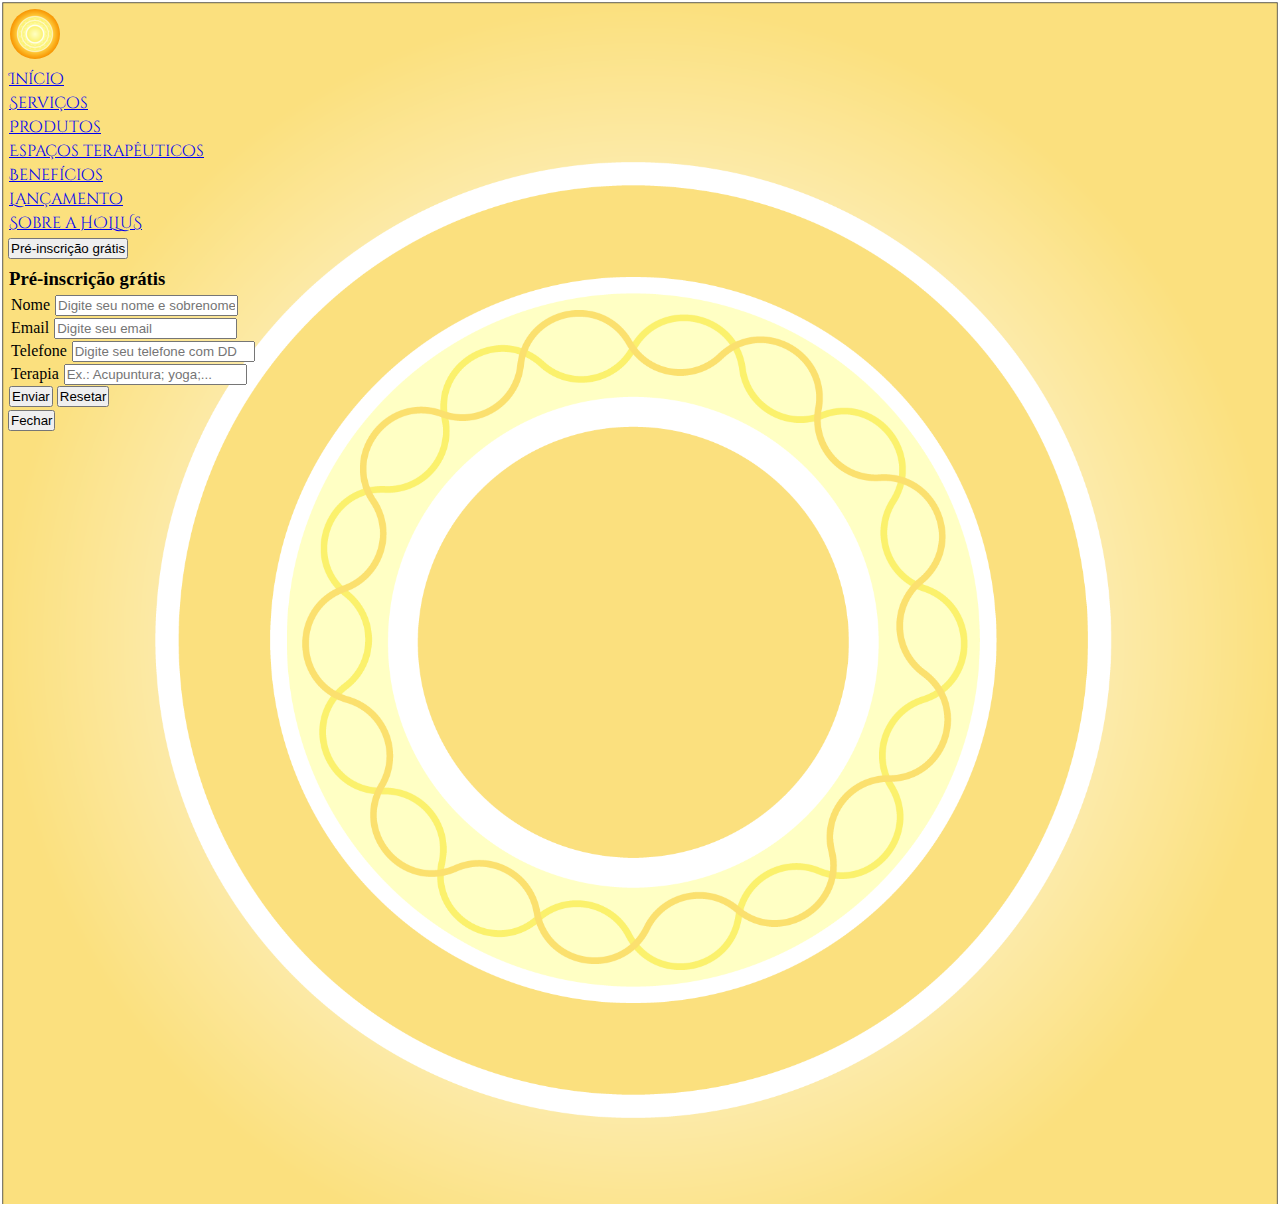
<file: beneficios.html>
<!DOCTYPE html>
<html lang="en">
<head>
    <meta charset="UTF-8">
    <meta http-equiv="X-UA-Compatible" content="IE=edge">
    <meta name="viewport" content="width=device-width, initial-scale=1.0">
    <title>HOLLUS</title>
    <link href="https://cdn.jsdelivr.net/npm/bootstrap@5.3.1/dist/css/bootstrap.min.css" rel="stylesheet" integrity="sha384-4bw+/aepP/YC94hEpVNVgiZdgIC5+VKNBQNGCHeKRQN+PtmoHDEXuppvnDJzQIu9" crossorigin="anonymous">
    <link rel="stylesheet" href="style.css">
</head>
<body>
    <div class="container-fluif m-0 p-0 bg-white" id="pagina">
        <header class="container-fluid m-2 p-2 height-80px" >
            <nav class="navbar navbar-expand-sm bg-warning py-3">
                <div class="container">
                    <ul class="navbar-nav">
                        <li class="navbar-item "><a href="#"><img src="img/hollus logo 50 50.png" height="100%" alt="Logo Hollus" id="logopequena"></a></li>
                        <li class="navbar-item"><a href="index.html" class="nav-link text-white">Início</a></li>
                        <li class="navbar-item"><a href="servicos.html" class="nav-link text-white">Serviços</a></li>
                        <li class="navbar-item"><a href="produtos.html" class="nav-link text-white">Produtos</a></li>
                        <li class="navbar-item"><a href="empresas.html" class="nav-link text-white">Espaços terapêuticos</a></li>
                        <li class="navbar-item"><a href="produtos.html" class="nav-link text-white">Benefícios</a></li>
                        <li class="navbar-item"><a href="produtos.html" class="nav-link text-white">Lançamento</a></li>
                        <li class="navbar-item"><a href="SobreHollus.html" class="nav-link text-white">Sobre a HOLLUS</a></li>                       
                    </ul>
                    <ul class="navbar-nav">
                        <li class="navbar-item"><button class="btn btn-outline text-white border-white" data-bs-toggle="modal" data-bs-target="#popUpLogin">Pré-inscrição grátis</button></li>                        
                    </ul>
                </div>
            </nav>
            <div class="modal" id="popUpLogin">
                <div class="modal-dialog modal-lg modal-dialog-centered">
                    <div class="modal-content">
                        <div class="modal-header d-flex justify-content-center">
                            <h3>Pré-inscrição grátis</h3>
                        </div>
                        <div class="modal-body">
                            <form action="#" method="post">                                
                                <div class="form-group my-3">
                                    <label for="name">Nome</label>
                                    <input type="text" placeholder="Digite seu nome e sobrenome" class="form-control">
                                </div>
                                <div class="form-group my-3">
                                    <label for="email">Email</label>
                                    <input type="email" placeholder="Digite seu email" class="form-control">
                                </div>
                                <div class="form-group my-3">
                                    <label for="tel">Telefone</label>
                                    <input type="number" placeholder="Digite seu telefone com DDD ex.: 61 998765432" class="form-control">
                                </div>
                                <div class="form-group my-3">
                                    <label for="name">Terapia</label>
                                    <input type="text" placeholder="Ex.: Acupuntura; yoga;..." class="form-control">
                                </div>
                                <button type="submit" class="btn btn-success">Enviar</button>
                                <button type="reset" class="btn btn-warning">Resetar</button>
                            </form>
                        </div>
                        <div class="modal-footer">
                            <button class="btn btn-danger" data-bs-dismiss="modal">Fechar</button>
                        </div>
                    </div>
                </div>
            </div>
        </header>
        <main>
</head>
<body>
    
</body>
</html>
</file>
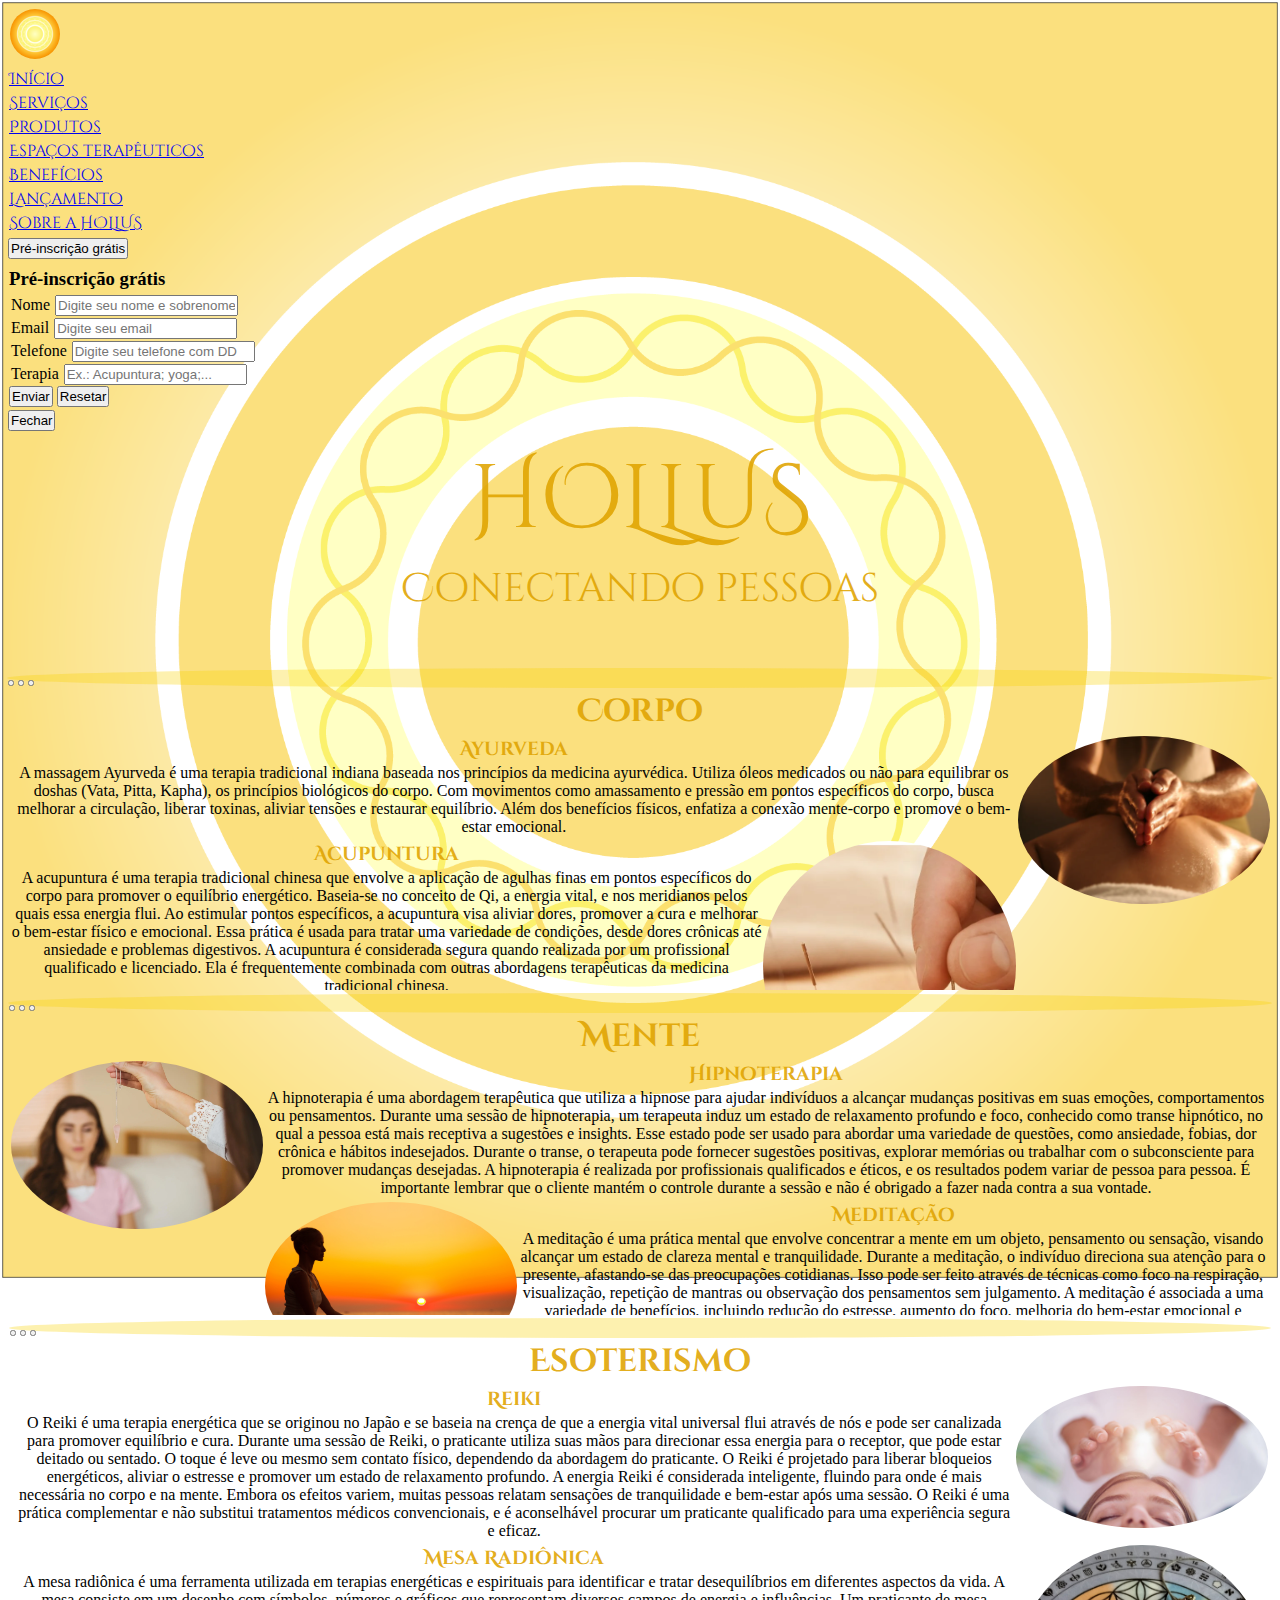
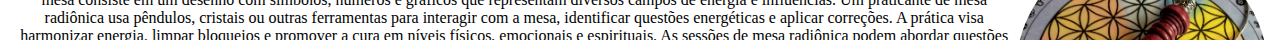
<file: servicos.html>
<!DOCTYPE html>
<html lang="en">
<head>
    <meta charset="UTF-8">
    <meta name="viewport" content="width=device-width, initial-scale=1.0">
    <title>HOLLUS</title>
    <link href="https://cdn.jsdelivr.net/npm/bootstrap@5.3.1/dist/css/bootstrap.min.css" rel="stylesheet" integrity="sha384-4bw+/aepP/YC94hEpVNVgiZdgIC5+VKNBQNGCHeKRQN+PtmoHDEXuppvnDJzQIu9" crossorigin="anonymous">
    <link rel="stylesheet" href="style.css">
</head>
<body>
    <div class="container-fluif m-0 p-0 bg-white" id="pagina">
        <header class="container-fluid m-2 p-2 height-80px" >
            <nav class="navbar navbar-expand-sm bg-warning py-3">
                <div class="container">
                    <ul class="navbar-nav">
                        <li class="navbar-item "><a href="#"><img src="img/hollus logo 50 50.png" height="100%" alt="Logo Hollus" id="logopequena"></a></li>
                        <li class="navbar-item"><a href="index.html" class="nav-link text-white">Início</a></li>
                        <li class="navbar-item"><a href="servicos.html" class="nav-link text-white">Serviços</a></li>
                        <li class="navbar-item"><a href="produtos.html" class="nav-link text-white">Produtos</a></li>
                        <li class="navbar-item"><a href="empresas.html" class="nav-link text-white">Espaços terapêuticos</a></li>
                        <li class="navbar-item"><a href="produtos.html" class="nav-link text-white">Benefícios</a></li>
                        <li class="navbar-item"><a href="produtos.html" class="nav-link text-white">Lançamento</a></li>
                        <li class="navbar-item"><a href="SobreHollus.html" class="nav-link text-white">Sobre a HOLLUS</a></li>                       
                    </ul>
                    <ul class="navbar-nav">
                        <li class="navbar-item"><button class="btn btn-outline text-white border-white" data-bs-toggle="modal" data-bs-target="#popUpLogin">Pré-inscrição grátis</button></li>
                    </ul>
                </div>
            </nav>
            <div class="modal" id="popUpLogin">
                <div class="modal-dialog">
                    <div class="modal-content">
                        <div class="modal-header d-flex justify-content-center">
                            <h3>Pré-inscrição grátis</h3>
                        </div>
                        <div class="modal-body">
                            <form action="#" method="post">                                
                                <div class="form-group my-3">
                                    <label for="name">Nome</label>
                                    <input type="text" placeholder="Digite seu nome e sobrenome" class="form-control">
                                </div>
                                <div class="form-group my-3">
                                    <label for="email">Email</label>
                                    <input type="email" placeholder="Digite seu email" class="form-control">
                                </div>
                                <div class="form-group my-3">
                                    <label for="tel">Telefone</label>
                                    <input type="number" placeholder="Digite seu telefone com DDD ex.: 61 998765432" class="form-control">
                                </div>
                                <div class="form-group my-3">
                                    <label for="name">Terapia</label>
                                    <input type="text" placeholder="Ex.: Acupuntura; yoga;..." class="form-control">
                                </div>
                                <button type="submit" class="btn btn-success">Enviar</button>
                                <button type="reset" class="btn btn-warning">Resetar</button>
                            </form>
                        </div>
                        <div class="modal-footer">
                            <button class="btn btn-danger" data-bs-dismiss="modal">Fechar</button>
                        </div>
                    </div>
                </div>
            </div>
        </header>
        <main>
            <div class="slides" class="container-fluid text-warning display-1 d-flex justify-content-center text-upercase "><dt>HOLLUS</dt>
                <dd>Conectando pessoas</dd></div>
                <div class="spacesection" class="bg-white height: 45px"></div>
            <div >
            <div >
                <div class="carousel slide my-3" id="demo" data-bs-ride="carousel">
                    <!-- INDICADORES -->
                    <div class="carousel-indicators">
                        <button type="button" data-bs-target="#demo" data-bs-slide-to="0" class="active"></button>
                        <button type="button" data-bs-target="#demo" data-bs-slide-to="1"></button>
                        <button type="button" data-bs-target="#demo" data-bs-slide-to="2"></button>
                    </div>
                    <!-- SLIDER -->
                    <div class="carousel-inner" style="height: 300px; overflow: hidden; d-flex flex-row">
                        <h1 class="slides">Corpo</h1>
                        <div class="carousel-item active">
                            <img src="img/terapias/corpo/ayurveda.webp" alt="0" class="d-block" style="width: 20%; border-radius: 80%; float: right;">
                            <div>
                                <h3 class="slides">Ayurveda</h3>
                                <p>A massagem Ayurveda é uma terapia tradicional indiana baseada nos princípios da medicina ayurvédica. Utiliza óleos medicados ou não para equilibrar os doshas (Vata, Pitta, Kapha), os princípios biológicos do corpo. Com movimentos como amassamento e pressão em pontos específicos do corpo, busca melhorar a circulação, liberar toxinas, aliviar tensões e restaurar equilíbrio. Além dos benefícios físicos, enfatiza a conexão mente-corpo e promove o bem-estar emocional.</p>                    
                            </div>
                        </div>                    
                        <div class="carousel-item">
                            <img src="img/terapias/corpo/pele-com-agulhas-de-acupuntura-amp_hero-1.webp" alt="1" class="d-block" style="width: 20%; border-radius: 80%; float: right;">
                            <div>
                                <h3 class="slides">Acupuntura</h3>
                                <p>A acupuntura é uma terapia tradicional chinesa que envolve a aplicação de agulhas finas em pontos específicos do corpo para promover o equilíbrio energético. Baseia-se no conceito de Qi, a energia vital, e nos meridianos pelos quais essa energia flui. Ao estimular pontos específicos, a acupuntura visa aliviar dores, promover a cura e melhorar o bem-estar físico e emocional. Essa prática é usada para tratar uma variedade de condições, desde dores crônicas até ansiedade e problemas digestivos. A acupuntura é considerada segura quando realizada por um profissional qualificado e licenciado. Ela é frequentemente combinada com outras abordagens terapêuticas da medicina tradicional chinesa.</p>
                            </div>
                        </div>                    
                        <div class="carousel-item">
                            <img src="img/terapias/corpo/Terapia-das-Pedras-Quente.jpg" alt="2" class="d-block" style="width: 20%; border-radius: 80%; float: right;">
                            <div>
                                <h3 class="slides">Pedras quentes</h3>
                                <p>A terapia das pedras quentes é uma técnica de massagem terapêutica que envolve o uso de pedras aquecidas colocadas sobre o corpo e também utilizadas para massagem. As pedras, geralmente de basalto, são aquecidas a uma temperatura confortável e colocadas em pontos específicos do corpo para relaxar os músculos e aliviar a tensão. O calor das pedras ajuda a melhorar a circulação sanguínea e a relaxar os tecidos profundos. O terapeuta também utiliza as pedras para realizar movimentos suaves de massagem, combinando o calor com a pressão controlada para proporcionar alívio e relaxamento. Essa terapia é conhecida por promover o relaxamento profundo, aliviar o estresse e melhorar a circulação. É importante procurar um terapeuta treinado para garantir uma experiência segura e eficaz.</p>
                            </div>
                        </div>                    
                    </div>
            </div>
            <div>
                <div class="carousel slide my-3" id="demo0" data-bs-ride="carousel">
                    <!-- INDICADORES -->
                    <div class="carousel-indicators">
                        <button type="button" data-bs-target="#demo0" data-bs-slide-to="0" class="active"></button>
                        <button type="button" data-bs-target="#demo0" data-bs-slide-to="1"></button>
                        <button type="button" data-bs-target="#demo0" data-bs-slide-to="2"></button>
                    </div>
                    <!-- SLIDER -->
                    <div class="carousel-inner" style="height: 300px; overflow: hidden; d-flex flex-row">
                        <h1 class="slides">Mente</h1>
                        <div class="carousel-item active">
                            <img src="img/terapias/mente/194102-hipnoterapia-conheca-o-tratamento-de-fobias-com-hipnose.webp" alt="0" class="d-block" style="width: 20%; border-radius: 80%; float: left;">
                            <div>
                                <h3 class="slides">Hipnoterapia</h3>
                                <p>A hipnoterapia é uma abordagem terapêutica que utiliza a hipnose para ajudar indivíduos a alcançar mudanças positivas em suas emoções, comportamentos ou pensamentos. Durante uma sessão de hipnoterapia, um terapeuta induz um estado de relaxamento profundo e foco, conhecido como transe hipnótico, no qual a pessoa está mais receptiva a sugestões e insights. Esse estado pode ser usado para abordar uma variedade de questões, como ansiedade, fobias, dor crônica e hábitos indesejados. Durante o transe, o terapeuta pode fornecer sugestões positivas, explorar memórias ou trabalhar com o subconsciente para promover mudanças desejadas. A hipnoterapia é realizada por profissionais qualificados e éticos, e os resultados podem variar de pessoa para pessoa. É importante lembrar que o cliente mantém o controle durante a sessão e não é obrigado a fazer nada contra a sua vontade.</p>                    
                            </div>
                        </div>                    
                        <div class="carousel-item">
                            <img src="img/terapias/mente/Meditação-iStock.jpg" alt="1" class="d-block" style="width: 20%; border-radius: 80%; float: left;">
                            <div>
                                <h3 class="slides">Meditação</h3>
                                <p>A meditação é uma prática mental que envolve concentrar a mente em um objeto, pensamento ou sensação, visando alcançar um estado de clareza mental e tranquilidade. Durante a meditação, o indivíduo direciona sua atenção para o presente, afastando-se das preocupações cotidianas. Isso pode ser feito através de técnicas como foco na respiração, visualização, repetição de mantras ou observação dos pensamentos sem julgamento. A meditação é associada a uma variedade de benefícios, incluindo redução do estresse, aumento do foco, melhoria do bem-estar emocional e promoção do relaxamento. A prática regular pode ajudar a cultivar uma maior consciência de si mesmo e do ambiente ao redor. A meditação é flexível e pode ser adaptada às preferências e necessidades individuais. A consistência é fundamental para colher os benefícios ao longo do tempo.</p>
                            </div>
                        </div>                    
                        <div class="carousel-item">
                            <img src="img/terapias/mente/jpgterapia-1024x791.jpg" alt="2" class="d-block" style="width: 20%; border-radius: 80%; float: left;">
                            <div>
                                <h3 class="slides">Chakras</h3>
                                <p>Terapias esotéricas são práticas que exploram dimensões espirituais e energéticas, muitas vezes fora do escopo da ciência convencional. Isso inclui abordagens como a cura energética, leitura de tarô, astrologia e reiki. Essas terapias se baseiam em crenças de que existe uma conexão entre o corpo, a mente e o espírito, e que equilibrar as energias ou acessar informações esotéricas pode trazer cura e insights. Elas são procuradas por pessoas em busca de uma compreensão mais profunda de si mesmas e do universo que as cerca.</p>
                            </div>
                        </div>                    
                    </div>
            </div>
            <div>
                <div class="carousel slide my-3" id="demo1" data-bs-ride="carousel">
                    <!-- INDICADORES -->
                    <div class="carousel-indicators">
                        <button type="button" data-bs-target="#demo1" data-bs-slide-to="0" class="active"></button>
                        <button type="button" data-bs-target="#demo1" data-bs-slide-to="1"></button>
                        <button type="button" data-bs-target="#demo1" data-bs-slide-to="2"></button>
                    </div>
                    <!-- SLIDER -->
                    <div class="carousel-inner" style="height: 300px; overflow: hidden; d-flex flex-row">
                        <h1 class="slides">Esoterismo</h1>
                        <div class="carousel-item active">
                            <img src="img/terapias/esoterismo/reiki" alt="0" class="d-block" style="width: 20%; border-radius: 80%; float: right;">
                            <div>
                                <h3 class="slides">Reiki</h3>
                                <p>O Reiki é uma terapia energética que se originou no Japão e se baseia na crença de que a energia vital universal flui através de nós e pode ser canalizada para promover equilíbrio e cura. Durante uma sessão de Reiki, o praticante utiliza suas mãos para direcionar essa energia para o receptor, que pode estar deitado ou sentado. O toque é leve ou mesmo sem contato físico, dependendo da abordagem do praticante. O Reiki é projetado para liberar bloqueios energéticos, aliviar o estresse e promover um estado de relaxamento profundo. A energia Reiki é considerada inteligente, fluindo para onde é mais necessária no corpo e na mente. Embora os efeitos variem, muitas pessoas relatam sensações de tranquilidade e bem-estar após uma sessão. O Reiki é uma prática complementar e não substitui tratamentos médicos convencionais, e é aconselhável procurar um praticante qualificado para uma experiência segura e eficaz.</p>                    
                            </div>
                        </div>                    
                        <div class="carousel-item">
                            <img src="img/terapias/esoterismo/radionica.jpeg" alt="1" class="d-block" style="width: 20%; border-radius: 80%; float: right;">
                            <div>
                                <h3 class="slides">Mesa Radiônica</h3>
                                <p>A mesa radiônica é uma ferramenta utilizada em terapias energéticas e espirituais para identificar e tratar desequilíbrios em diferentes aspectos da vida. A mesa consiste em um desenho com símbolos, números e gráficos que representam diversos campos de energia e influências. Um praticante de mesa radiônica usa pêndulos, cristais ou outras ferramentas para interagir com a mesa, identificar questões energéticas e aplicar correções. A prática visa harmonizar energia, limpar bloqueios e promover a cura em níveis físicos, emocionais e espirituais. As sessões de mesa radiônica podem abordar questões como saúde, relacionamentos, finanças e espiritualidade. É importante escolher um praticante experiente e ético, já que a eficácia da mesa radiônica está relacionada à habilidade e intenção do terapeuta. É uma abordagem que se baseia em princípios energéticos e espirituais, portanto, é necessário compreender suas bases antes de buscar essa terapia.</p>
                            </div>
                        </div>                    
                        <div class="carousel-item">
                            <img src="img/terapias/esoterismo/cristal-druso-ametista-gemas-magicas-para-pratica-espiritual-esoterica-cura-feiticaria-reiki-terapia-ilustracao-generativa-de-ia_94255-6612.avif" alt="2" class="d-block" style="width: 20%; border-radius: 80%; float: right;">
                            <div>
                                <h3 class="slides">Cristaloterapia</h3>
                                <p>A cristaloterapia é uma prática terapêutica que envolve o uso de cristais e pedras preciosas para promover o equilíbrio energético e o bem-estar. Cada tipo de cristal é acreditado ter propriedades energéticas únicas que podem influenciar aspectos físicos, emocionais e espirituais. Durante uma sessão de cristaloterapia, os cristais são colocados sobre o corpo ou em torno do espaço, enquanto o cliente relaxa ou medita. Além disso, os cristais podem ser usados para criar elixires ou amuletos. A terapia visa limpar bloqueios, restaurar a energia vital e promover a cura. As cores, formas e composições químicas dos cristais são consideradas relevantes para suas propriedades terapêuticas. A cristaloterapia é uma abordagem holística que pode ser usada em conjunto com outras práticas terapêuticas, mas é importante procurar orientação de um profissional experiente para maximizar os benefícios e garantir o uso seguro dos cristais.</p>
                            </div>
                        </div>                    
                    </div>
            </div>
        </main>
        <footer>

        </footer>
    </div>

    <script src="https://cdn.jsdelivr.net/npm/bootstrap@5.3.1/dist/js/bootstrap.bundle.min.js" integrity="sha384-HwwvtgBNo3bZJJLYd8oVXjrBZt8cqVSpeBNS5n7C8IVInixGAoxmnlMuBnhbgrkm" crossorigin="anonymous"></script>
    <script src="https://cdn.jsdelivr.net/npm/@popperjs/core@2.11.8/dist/umd/popper.min.js" integrity="sha384-I7E8VVD/ismYTF4hNIPjVp/Zjvgyol6VFvRkX/vR+Vc4jQkC+hVqc2pM8ODewa9r" crossorigin="anonymous"></script>
    <script src="https://cdn.jsdelivr.net/npm/bootstrap@5.3.1/dist/js/bootstrap.min.js" integrity="sha384-Rx+T1VzGupg4BHQYs2gCW9It+akI2MM/mndMCy36UVfodzcJcF0GGLxZIzObiEfa" crossorigin="anonymous"></script>

</body>

    
</html>
</file>
<file: style.css>
@import url('https://fonts.googleapis.com/css2?family=Cinzel+Decorative&display=swap');
font-family: 'Cinzel Decorative', cursive;

/* Estilos para telas grandes (desktop) */
@media screen and (min-width: 768px) {
    body {
      font-size: 18px;

    }
  
    header {

      padding: 20px;
    }
  
    nav {
      display: flex;
      justify-content: center;
    }
  
    nav ul {
      list-style: none;
      padding: 0;
      margin: 0;
    }
  
    nav li {
      margin-right: 20px;
    }
  }
  
  /* Estilos para telas pequenas (celular) */
  @media screen and (max-width: 767px) {
    body {
      font-size: 16px;

    }
  
    header {

      padding: 10px;
    }
  
    nav {
      display: block;
      text-align: center;
    }
  
    nav ul {
      list-style: none;
      padding: 0;
      margin: 0;
    }
  
    nav li {
      margin-bottom: 10px;
    }
  }
  

*{
    margin: 0px;
    padding: 1px;
}

#logopequena{
    border-radius: 50%;
}

.carousel-indicators{    
    background-color: rgba(248, 211, 0, 0.315);
    border-radius: 60%;
    
}

#pagina{
    background-image: url(img/hollus\ 5.png);
    background-repeat: no-repeat;
    background-size: 100%;
    height: auto; min-height: 1200px ;
}

.spacesection{
    width: 100%;
    height: 45px;
}

dt{
    font-size: 90px;
    font-weight: lighter;
}

dd{
    font-size: 40px;
}

.slides{
    text-align: center;
    color: rgba(223, 163, 0, 0.884);
    font-family: 'Cinzel Decorative', cursive;
}

h1{
    font-family: 'Cinzel Decorative', cursive;
}

p{
    text-align: center;
}

a{
    font-family: 'Cinzel Decorative', cursive;
}

#sobrehollus{
color: white;
font-family: 'Cinzel Decorative', cursive;
text-align: center;
font-size: 80px;

}
#pitchhollus{
    width: 40%;
    height: 750px;
    font-size: large;

}

.categorias{
    display: flex;
    flex-direction: column;
    justify-content: center;
    align-items: center;
}

.botao{
    width: fit-content;
    height: fit-content;
    border-radius: 10px;
    border-color: aliceblue;
}
</file>
